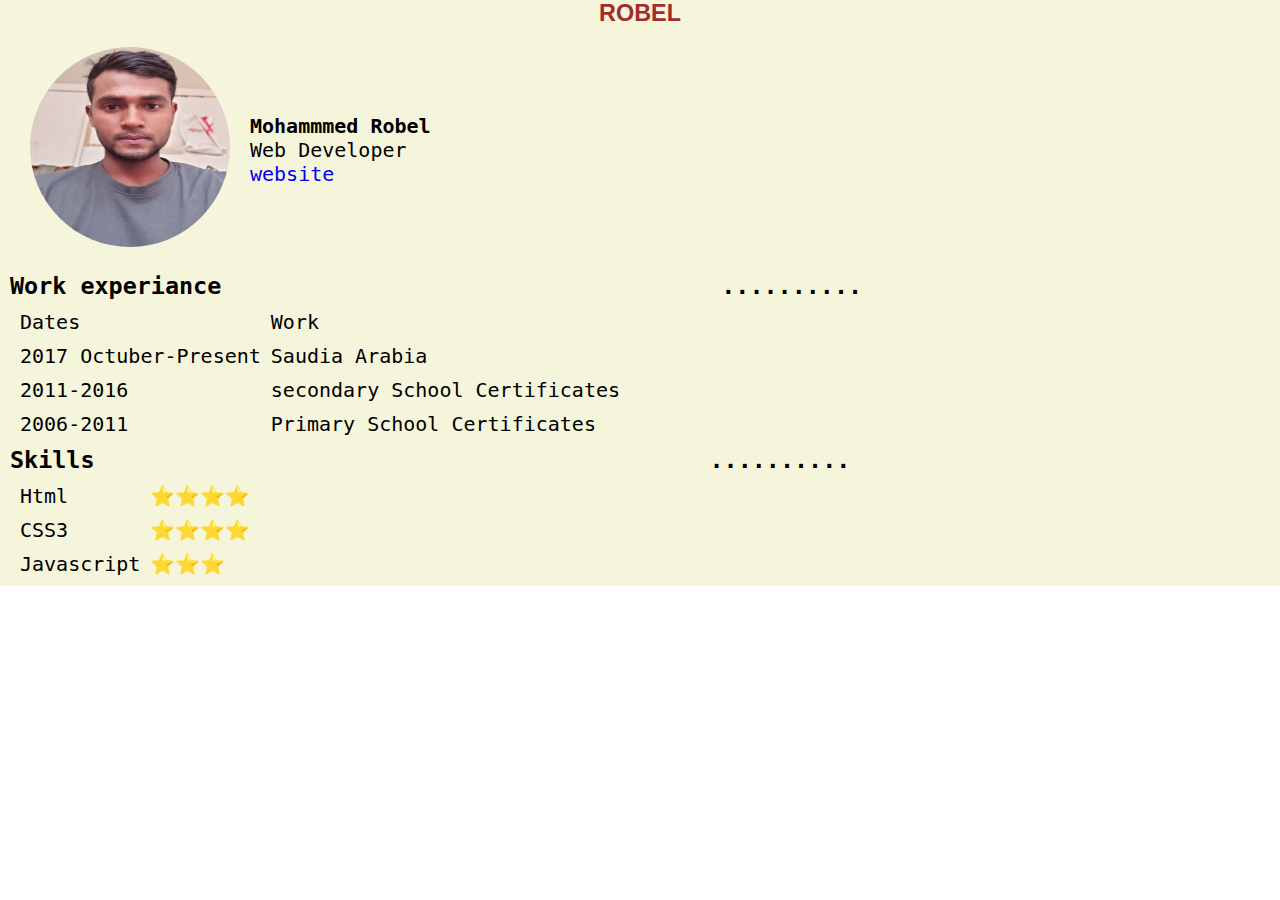
<file: index.html>
<!DOCTYPE html>
<html lang="en">
<head>
    <meta charset="UTF-8">
    <meta http-equiv="X-UA-Compatible" content="IE=edge">
    <meta name="viewport" content="width=device-width, initial-scale=1.0">
    <title>Document</title>
    <link rel="stylesheet" href="https://cdnjs.cloudflare.com/ajax/libs/font-awesome/4.7.0/css/font-awesome.min.css">
    <link rel="stylesheet" href="style.css">

</head>
<body>
   <header class="header">
       <div class="logo">
           <h3>ROBEL</h3>
       </div>
       <div class="details">
           <table cellspacing="20">
               <tr>
                   <td><img class="image" src="2.jpg" alt=""></td>
                   <td>
                       <h4>Mohammmed Robel</h4>
                       <p>Web Developer</p>
                       <a href="https://robel111.github.io/cv/"> website</a>
                   </td>
               </tr>
           </table>
           <h3>Work experiance<span style="margin-left: 500px;">..........</span></h3>

           <table cellspacing="10">
               <tr><td>Dates</td>
                <td>Work</td></tr>
                <tr>
                    <td>2017 Octuber-Present</td>
                    <td>Saudia Arabia</td>
                </tr>
                <tr>
                    <td>2011-2016</td>
                    <td>secondary School Certificates</td>
                </tr>
                <tr>
                    <td>2006-2011</td>
                    <td>Primary School Certificates</td>
                </tr>
           </table>
           <h3>Skills<span style="margin-left: 615px;">..........</span></h3>

           <table cellspacing="10">
               
                <tr>
                    <td>Html</td>
                    <td>⭐⭐⭐⭐</td>
                </tr>
                <tr>
                    <td>CSS3</td>
                    <td>⭐⭐⭐⭐</td>
                </tr>
                <tr>
                    <td>Javascript</td>
                    <td>⭐⭐⭐</td>
                </tr>
           </table>
       </div>
   </header>
</body>
</html>
</file>
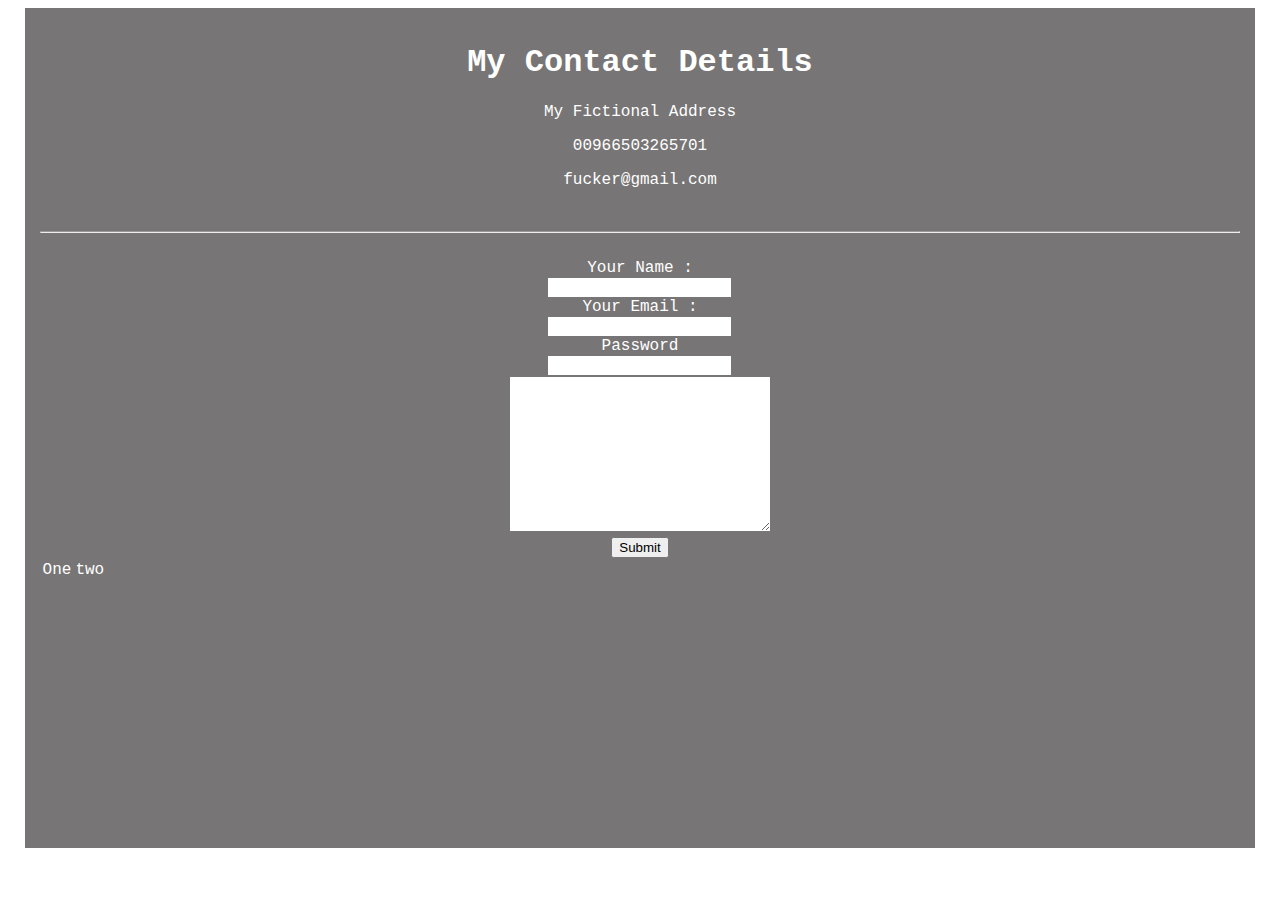
<file: contact.html>
<!DOCTYPE html>
<html lang="en">
<head>
    <meta charset="UTF-8">
    <meta http-equiv="X-UA-Compatible" content="IE=edge">
    <meta name="viewport" content="width=device-width, initial-scale=1.0">
    <title>Contact</title>
    <style>
        .container{
            width: 95%;
            height: 90vh;
            margin: 15px;
            padding: 15px;
            background-color: #777575;
            color: #fff;
            text-align: center;
            margin: 0 auto;
            font-family: 'Courier New', Courier, monospace;
        }
    </style>
</head>
<body>
       <div class="container">

            <h1>My Contact Details</h1>
            <p>My Fictional Address</p>
            <p>00966503265701</p>
            <p>fucker@gmail.com</p>

            <br>
            <hr>
            <br>
            <form action="" name="" method="POST">

                <label for="Name"> Your Name :</label><br>
                <input type="text" name="" id=""><br>
                <label for="Email"> Your Email :</label><br>
                <input type="email" name="" id=""><br>
                <label for="Password">Password</label><br>
                <input type="password" name="" id=""><br>
                <label for="text">
                    <textarea name="details" id="" cols="30" rows="10"></textarea><br>
                </label>
                <input type="submit">

            </form>
            <table>
                <tr>
                    <td>One</td>
                    <td>two</td>
                </tr>
            </table>
       </div>

</body>
</html>
</file>
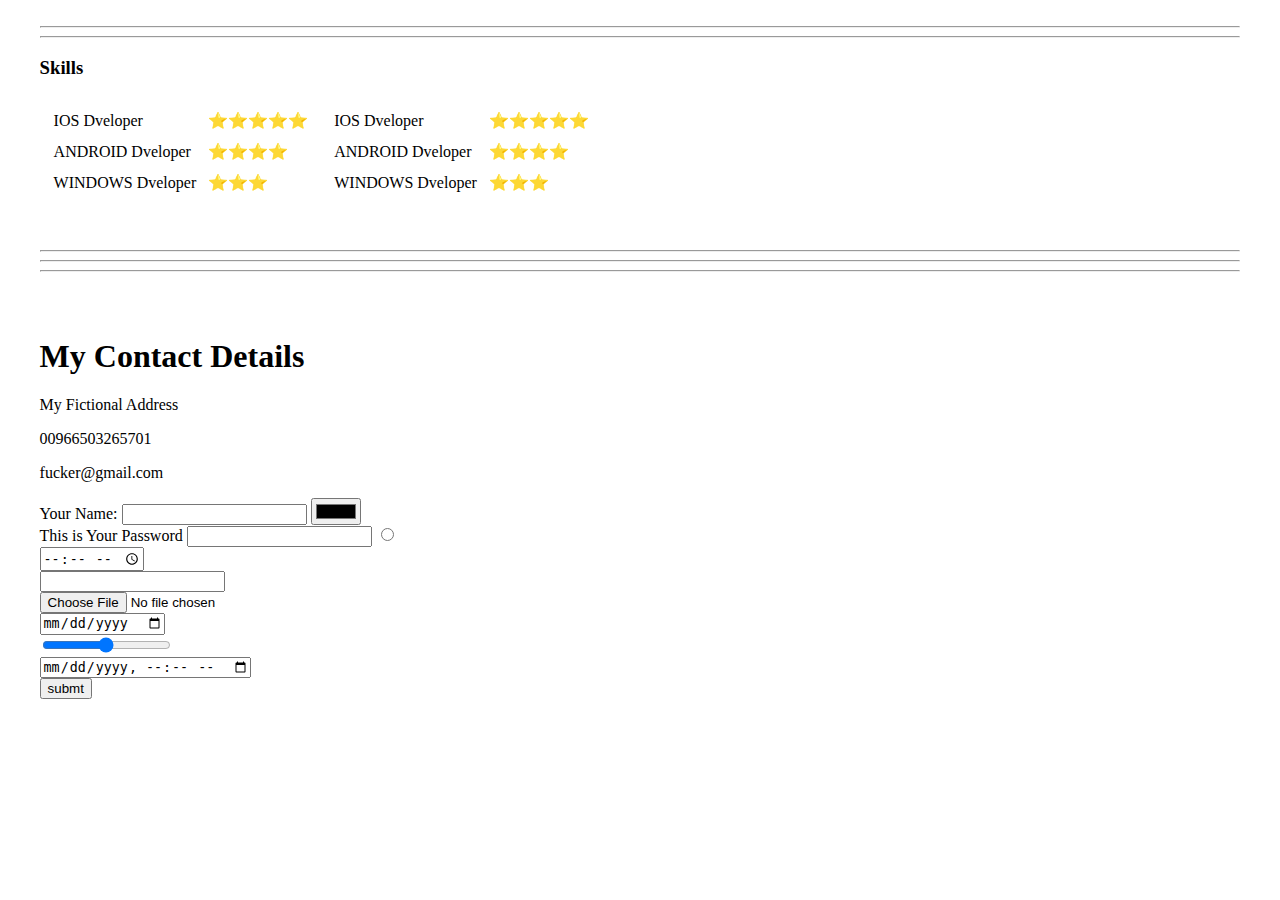
<file: table.html>
<!DOCTYPE html>
<html lang="en">
<head>
    <meta charset="UTF-8">
    <meta http-equiv="X-UA-Compatible" content="IE=edge">
    <meta name="viewport" content="width=device-width, initial-scale=1.0">
    <title>table & Form</title>
</head>
<body>
    <div style="width: 95%; margin: 0 auto; padding: 10px;">
        <hr>
    <hr>
    <h3>Skills</h3>

        <table>
            <tr>
                <td>
                    <table cellspacing="10">
                        <tr>
                            <td>IOS Dveloper</td>
                            <td>⭐⭐⭐⭐⭐</td>
                        </tr>
                        <tr>
                            <td>ANDROID Dveloper</td>
                            <td>⭐⭐⭐⭐</td>
                        </tr>
                        <tr>
                            <td>WINDOWS Dveloper</td>
                            <td>⭐⭐⭐</td>
                        </tr>
                    </table>
                </td>


                <td>
                    <table cellspacing="10">
                        <tr>
                            <td>IOS Dveloper</td>
                            <td>⭐⭐⭐⭐⭐</td>
                        </tr>
                        <tr>
                            <td>ANDROID Dveloper</td>
                            <td>⭐⭐⭐⭐</td>
                        </tr>
                        <tr>
                            <td>WINDOWS Dveloper</td>
                            <td>⭐⭐⭐</td>
                        </tr>
                    </table>
                </td>
            </tr>
        </table>


<br><br>
<hr><hr><hr>
<br><br>

        <h1>My Contact Details</h1>
        <p>My Fictional Address</p>
        <p>00966503265701</p>
        <p>fucker@gmail.com</p>

        <form action="index.html" method="POST"> 
            <label for="">
               Your Name: 
            </label>
            <input type="text" name="" value="">
            <input type="color">
            <br>
            <label for="">This is Your Password</label>
            <input type="password" name="" id="">
            <input type="radio" name="" id=""><br>
            <input type="time" name="" id=""><br>
            <input type="url" name="" id=""><br>
            <input type="file" name="" id=""><br>
            <input type="date" name="" id=""><br>
            <input type="range" name="" id=""><br>
            <input type="datetime-local" name="" id=""><br>
            <input type="submit" name="submit" value="submt">
        </form>






    </div>
</body>
</html>
</file>
<file: style.css>
*{
    margin: 0;
    padding: 0;
    box-sizing: border-box;
}
header{
    background-color: #F5F5DC;
    margin: 0 auto;
}
.header{
    width: 100%;
    padding: 0 10px;
}
.details{
    font-size: 20px;
    font-family: monospace;
}
a{
    text-decoration: none;
}
.image{
    width: 200px;
    height: 200px;
    border-radius: 50%;
    -webkit-border-radius: 50%;
    -moz-border-radius: 50%;
    -ms-border-radius: 50%;
    -o-border-radius: 50%;
}
.logo{
    font-size: 20px;
    text-align: center;
    color: brown;
    font-weight: 500;
    font-family: 'Segoe UI', Tahoma, Geneva, Verdana, sans-serif;
}
</file>
